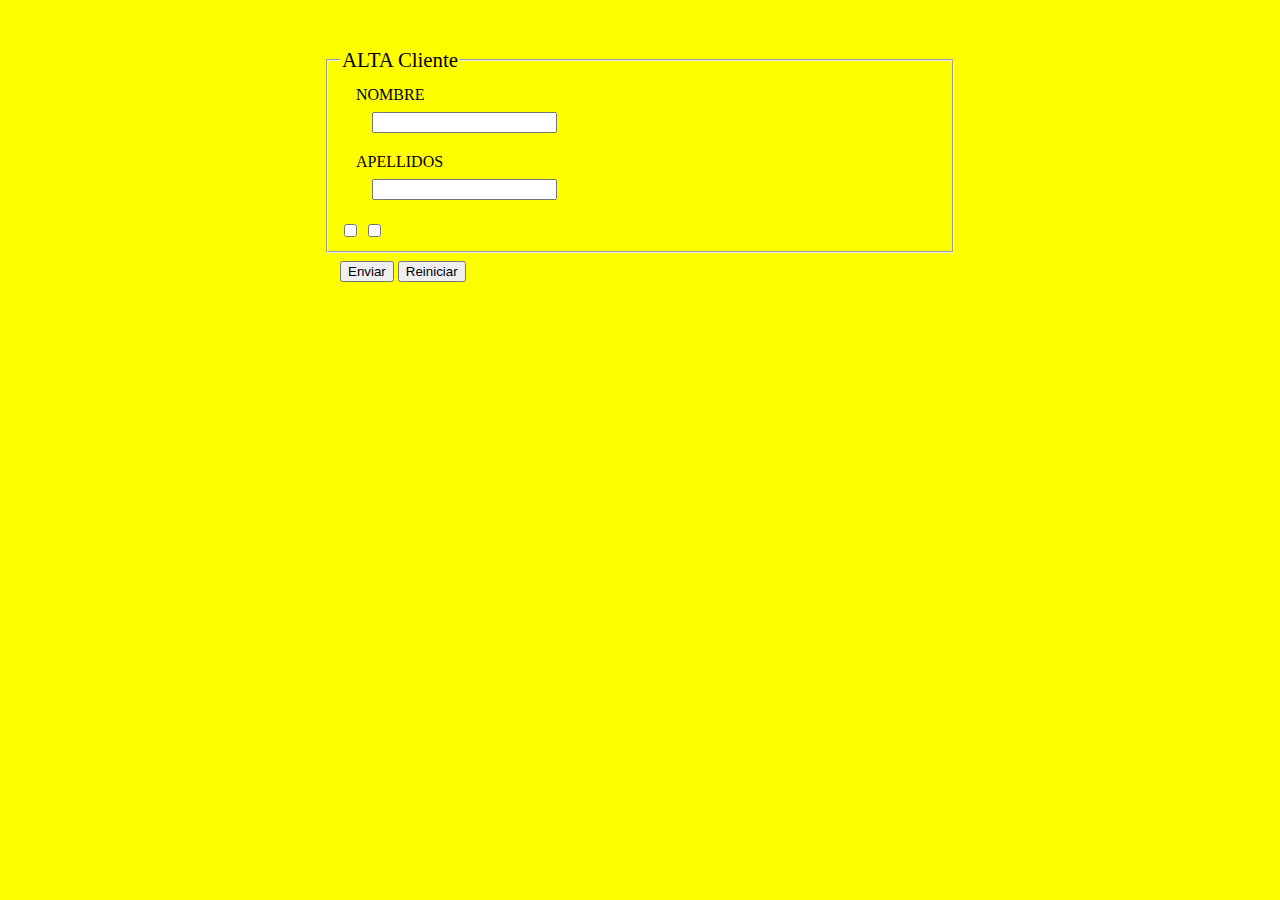
<file: WebContent/WEB-INF/AltaClienteView.html>
<!DOCTYPE html>
<html>
<head>
<meta charset="UTF-8">
<title>Formulario Cliente</title>
<style>

</style>
<link rel="stylesheet" href="../css/estilos.css"/>
</head>
<body>
  <form action="/ExamenRaquelMartin/Banco/altaCliente" method="post" enctype="text/html"> 
  <fieldset>
  <legend style="font-size: 1.3em">ALTA Cliente</legend>
    <div class="texto">
      <label for="nombres">NOMBRE</label>
    </div>
    <div class="cuadro">
      <input type="text" name="nombres" id="nombres"  />
    </div>
    
    <div class="texto">
      <label for="apellidos">APELLIDOS</label>
    </div>
    <div class="cuadro">
      <input type="text" name="apellidos" id="apellidos" />
    </div>
    
    <input type="checkbox" name="visa" value="visa" id="visa"/>
    <input type="checkbox" name="MasterCard" value="MasterCard" id="MasterCard"/>
    
    
    
    <input type="hidden" name="id" id="id"/>
   </fieldset>
    
    <div class="texto">
     <input type="submit" name="enviar" id="enviar" value="Enviar" /> 
     <input type="reset" name="reiniciar" id="reiniciar" value="Reiniciar" />
    </div>
  </form>

</body>
</html>
</file>
<file: WebContent/css/estilos.css>
body {
 background: #ffff00;
 }
 
 
form {
  
  margin: 0 auto;
  margin-top: 3em;
  width: 50%;
 }

table {
	border: 1px solid #ff8000;
	margin: 0 auto;
	padding: 3px;
}

td, th {
	border: 1px solid #ff8000;
	padding: 3px;
	width: 10%;
}




 .texto {
   margin: .5em;   
   margin-left: 1em;
 }
 .cuadro {
   margin-left: 2em;
   margin-bottom: 1.3em;
 }
 
 footer {
    text-align: center;
    font-weight: bold;
    margin-top: 1em;
 }
</file>
